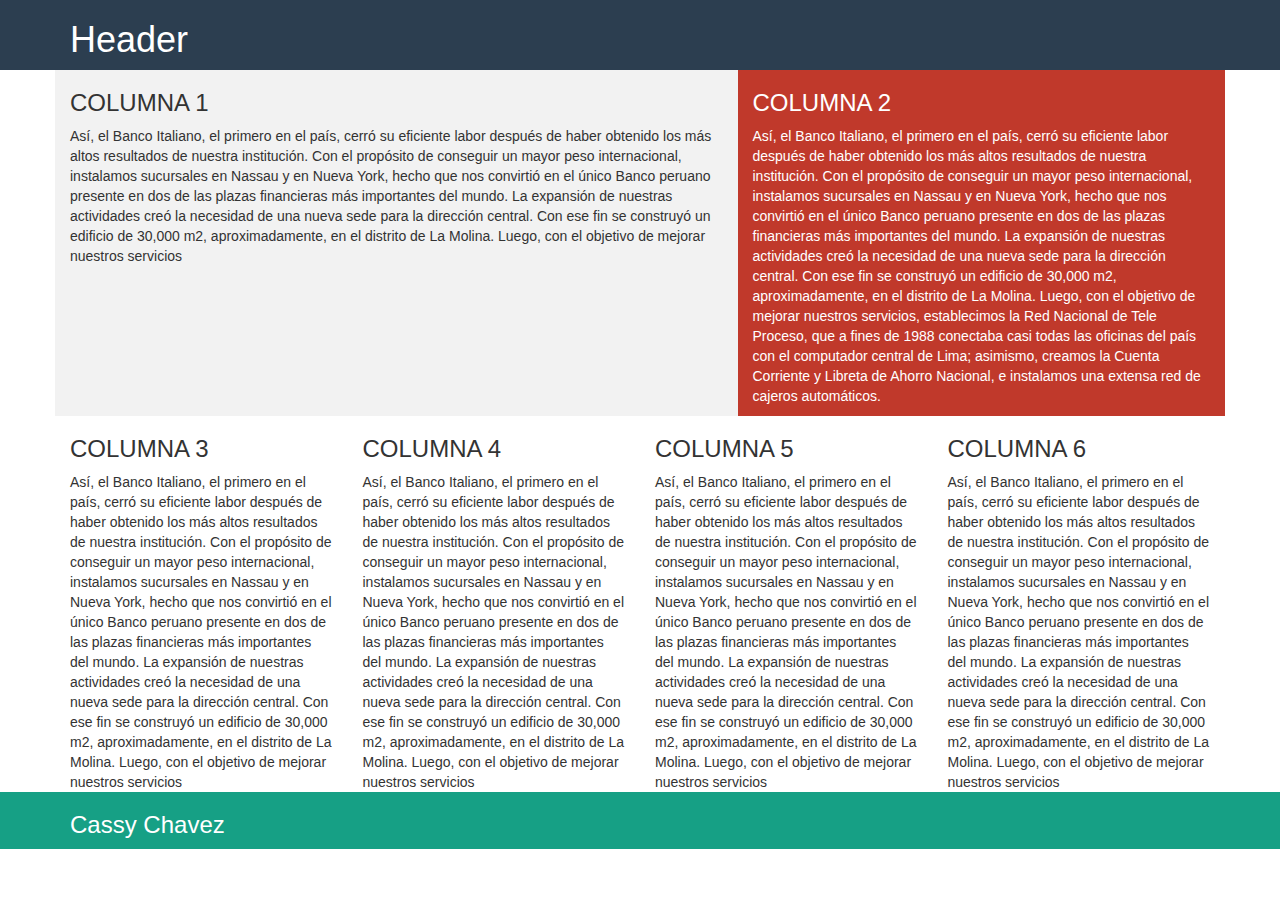
<file: Index.html>
<!DOCTYPE html>
<html lang="en">
  <head>
    <meta charset="utf-8">
    <meta http-equiv="X-UA-Compatible" content="IE=edge">
    <meta name="viewport" content="width=device-width, initial-scale=1">
    <title>Teconsop</title>

    <link rel="stylesheet" href="https://maxcdn.bootstrapcdn.com/bootstrap/3.3.5/css/bootstrap.min.css">
    <link rel="stylesheet" href="https://maxcdn.bootstrapcdn.com/font-awesome/4.4.0/css/font-awesome.min.css">
    <link rel="stylesheet" href="estilos.css">
    <!--[if lt IE 9]>
      <script src="https://oss.maxcdn.com/libs/html5shiv/3.7.2/html5shiv.js"></script>
      <script src="https://oss.maxcdn.com/libs/respond.js/1.4.2/respond.min.js"></script>
    <![endif]-->
  </head>
  <body>
<!--se ha declarado la clase container para centrar el enunciado-->
      <header>
          <div class="container">
          <!---container realiza el centrado pero no toma toda la pantalla-->
          <!---container-fluid realiza el centrado y abarca toda la pantalla -->
          <h1>Header</h1>
          </div>
      </header>
    <div class="container">
      <section class="main row">
        <article class="col-xs-12 col-sm-8 col-md-9 col-lg-7">
        <p>
          <h3>COLUMNA 1</h3>
          Así, el Banco Italiano, el primero en el país, cerró su eficiente labor después de haber
          obtenido los más altos resultados de nuestra institución. Con el propósito de conseguir
          un mayor peso internacional, instalamos sucursales en Nassau y en Nueva York, hecho que
          nos convirtió en el único Banco peruano presente en dos de las plazas financieras más importantes
          del mundo. La expansión de nuestras actividades creó la necesidad de una nueva sede para la
          dirección central. Con ese fin se construyó un edificio de 30,000 m2, aproximadamente, en el
          distrito de La Molina. Luego, con el objetivo de mejorar nuestros servicios
        </p>
        </article>
       <aside class="col-xs-12 col-sm-4 col-md-3 col-lg-5">
         <p>
           <h3>COLUMNA 2</h3>
        Así, el Banco Italiano, el primero en el país, cerró su eficiente labor después de haber
        obtenido los más altos resultados de nuestra institución. Con el propósito de conseguir
        un mayor peso internacional, instalamos sucursales en Nassau y en Nueva York, hecho que
        nos convirtió en el único Banco peruano presente en dos de las plazas financieras más importantes
        del mundo. La expansión de nuestras actividades creó la necesidad de una nueva sede para la
        dirección central. Con ese fin se construyó un edificio de 30,000 m2, aproximadamente, en el
        distrito de La Molina. Luego, con el objetivo de mejorar nuestros servicios, establecimos la
        Red Nacional de Tele Proceso, que a fines de 1988 conectaba casi todas las oficinas del país
        con el computador central de Lima; asimismo, creamos la Cuenta Corriente y Libreta de Ahorro
        Nacional, e instalamos una extensa red de cajeros automáticos.
         </p>
       </aside>
      </section>
      <!--<div class="clearfix visible-sm-block"></div>   esta clase sirve para corregir errores
      al momento de mostrarlo en la pantalla -->

      <div class="row">
       <div class="col-xs-3 col-ms-3 col-md-3 col-lg-3">
         <h3>COLUMNA 3</h3>
         Así, el Banco Italiano, el primero en el país, cerró su eficiente labor después de haber
         obtenido los más altos resultados de nuestra institución. Con el propósito de conseguir
         un mayor peso internacional, instalamos sucursales en Nassau y en Nueva York, hecho que
         nos convirtió en el único Banco peruano presente en dos de las plazas financieras más importantes
         del mundo. La expansión de nuestras actividades creó la necesidad de una nueva sede para la
         dirección central. Con ese fin se construyó un edificio de 30,000 m2, aproximadamente, en el
         distrito de La Molina. Luego, con el objetivo de mejorar nuestros servicios
       </div>
       <div class="col-xs-3 col-ms-3 col-md-3 col-lg-3">
         <h3>COLUMNA 4</h3>
         Así, el Banco Italiano, el primero en el país, cerró su eficiente labor después de haber
         obtenido los más altos resultados de nuestra institución. Con el propósito de conseguir
         un mayor peso internacional, instalamos sucursales en Nassau y en Nueva York, hecho que
         nos convirtió en el único Banco peruano presente en dos de las plazas financieras más importantes
         del mundo. La expansión de nuestras actividades creó la necesidad de una nueva sede para la
         dirección central. Con ese fin se construyó un edificio de 30,000 m2, aproximadamente, en el
         distrito de La Molina. Luego, con el objetivo de mejorar nuestros servicios
       </div>
       <div class="col-xs-3 col-ms-3 col-md-3 col-lg-3">
         <h3>COLUMNA 5</h3>
         Así, el Banco Italiano, el primero en el país, cerró su eficiente labor después de haber
         obtenido los más altos resultados de nuestra institución. Con el propósito de conseguir
         un mayor peso internacional, instalamos sucursales en Nassau y en Nueva York, hecho que
         nos convirtió en el único Banco peruano presente en dos de las plazas financieras más importantes
         del mundo. La expansión de nuestras actividades creó la necesidad de una nueva sede para la
         dirección central. Con ese fin se construyó un edificio de 30,000 m2, aproximadamente, en el
         distrito de La Molina. Luego, con el objetivo de mejorar nuestros servicios
       </div>
       <div class="col-xs-3 col-ms-3 col-md-3 col-lg-3">
       <!--<div class="col-md-3 col-md-offset-3">  con la clase offset podemos desplazar una columna
       indicandole la cantidad de columnas a desplazar para este caso estamos desplazando 3 columnas-->
        <h3>COLUMNA 6</h3>
         Así, el Banco Italiano, el primero en el país, cerró su eficiente labor después de haber
         obtenido los más altos resultados de nuestra institución. Con el propósito de conseguir
         un mayor peso internacional, instalamos sucursales en Nassau y en Nueva York, hecho que
         nos convirtió en el único Banco peruano presente en dos de las plazas financieras más importantes
         del mundo. La expansión de nuestras actividades creó la necesidad de una nueva sede para la
         dirección central. Con ese fin se construyó un edificio de 30,000 m2, aproximadamente, en el
         distrito de La Molina. Luego, con el objetivo de mejorar nuestros servicios
       </div>
      </div>
    </div>
    <footer>
      <div class="container">
        <h3>Cassy Chavez</h3>
      </div>
    </footer>
    <script src="https://ajax.googleapis.com/ajax/libs/jquery/1.11.3/jquery.min.js"></script>
    <script src="https://maxcdn.bootstrapcdn.com/bootstrap/3.3.5/js/bootstrap.min.js"></script>
  </body>
</html>
</file>
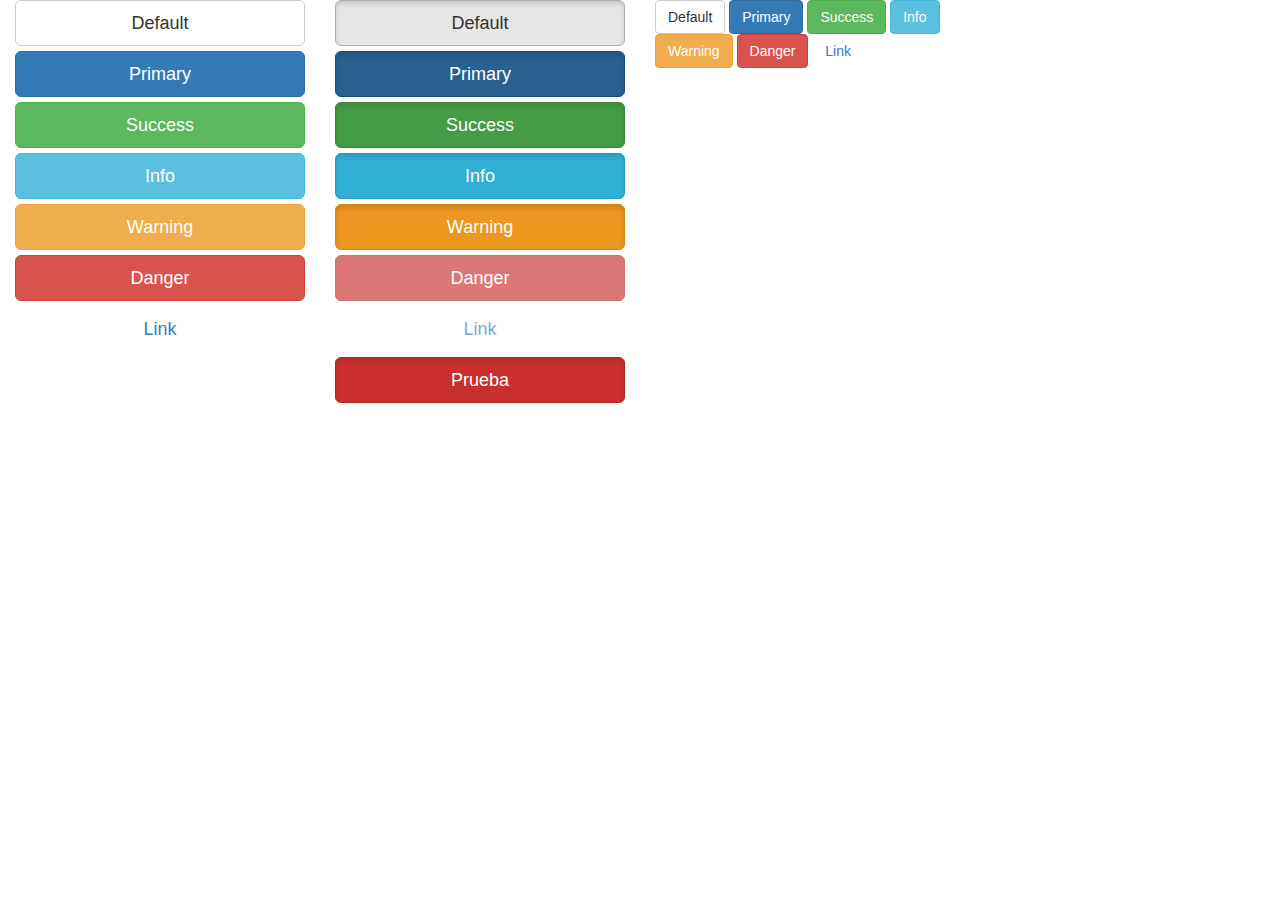
<file: Botones.html>
<!DOCTYPE html>
<html lang="en">
  <head>
    <meta charset="utf-8">
    <meta http-equiv="X-UA-Compatible" content="IE=edge">
    <meta name="viewport" content="width=device-width, initial-scale=1">
    <title>Botones</title>

    <!-- Bootstrap -->
    <link rel="stylesheet" href="https://maxcdn.bootstrapcdn.com/bootstrap/3.3.5/css/bootstrap.min.css">
    <link rel="stylesheet" href="https://maxcdn.bootstrapcdn.com/font-awesome/4.4.0/css/font-awesome.min.css">

    <!-- HTML5 Shim and Respond.js IE8 support of HTML5 elements and media queries -->
    <!-- WARNING: Respond.js doesn't work if you view the page via file:// -->
    <!--[if lt IE 9]>
      <script src="https://oss.maxcdn.com/libs/html5shiv/3.7.2/html5shiv.js"></script>
      <script src="https://oss.maxcdn.com/libs/respond.js/1.4.2/respond.min.js"></script>
    <![endif]-->
  </head>
  <body>
<div class="container-fluid"> <!--Con el fluid abarca todo-->
<div class="row">
  <div class="col-md-3">
  <!-- Tamaño de botones
    <button class="btn btn-xs btn-default">Default</button>
    <button class="btn btn-lg btn-primary">Primary</button>
    <button class="btn btn-sm btn-success">Success</button>
    <button class="btn btn-md btn-info">Info</button> -->
    <button class="btn btn-lg btn-block btn-default">Default</button>
    <button class="btn btn-lg btn-block btn-primary">Primary</button>
    <button class="btn btn-lg btn-block btn btn-success">Success</button>
    <button class="btn btn-lg btn-block btn-info">Info</button>
    <button class="btn btn-lg btn-block btn-warning">Warning</button>
    <button class="btn btn-lg btn-block btn-danger">Danger</button>
    <button class="btn btn-lg btn-block btn-link">Link</button>

</div>
<div class="col-md-3">
  <button class="btn btn-lg btn-block btn-default active">Default</button>
  <button class="btn btn-lg btn-block btn-primary active">Primary</button>
  <button class="btn btn-lg btn-block btn btn-success active">Success</button>
  <button class="btn btn-lg btn-block btn-info active">Info</button>
  <button class="btn btn-lg btn-block btn-warning active">Warning</button>
  <button class="btn btn-lg btn-block btn-danger active" disabled>Danger</button>
  <button class="btn btn-lg btn-block btn-link active" disabled>Link</button>
  <input class="btn btn-lg btn-block btn-danger active" type="button" name="" value="Prueba">
</div>

<div class="col-md-3">
    <a href="#" class="btn btn-default">Default</a>
    <a href="#" class="btn btn-primary">Primary</a>
    <a href="#" class="btn btn-success">Success</a>
    <a href="#" class="btn btn-info">Info</a>
    <a href="#" class="btn btn-warning">Warning</a>
    <a href="#" class="btn btn-danger">Danger</a>
    <a href="#" class="btn btn-link">Link</a>
</div>
</div>
</div>



    <!-- jQuery (necessary for Bootstrap's JavaScript plugins) -->
    <script src="https://ajax.googleapis.com/ajax/libs/jquery/1.11.3/jquery.min.js"></script>
    <!-- Include all compiled plugins (below), or include individual files as needed -->
    <script src="https://maxcdn.bootstrapcdn.com/bootstrap/3.3.5/js/bootstrap.min.js"></script>
  </body>
</html>
</file>
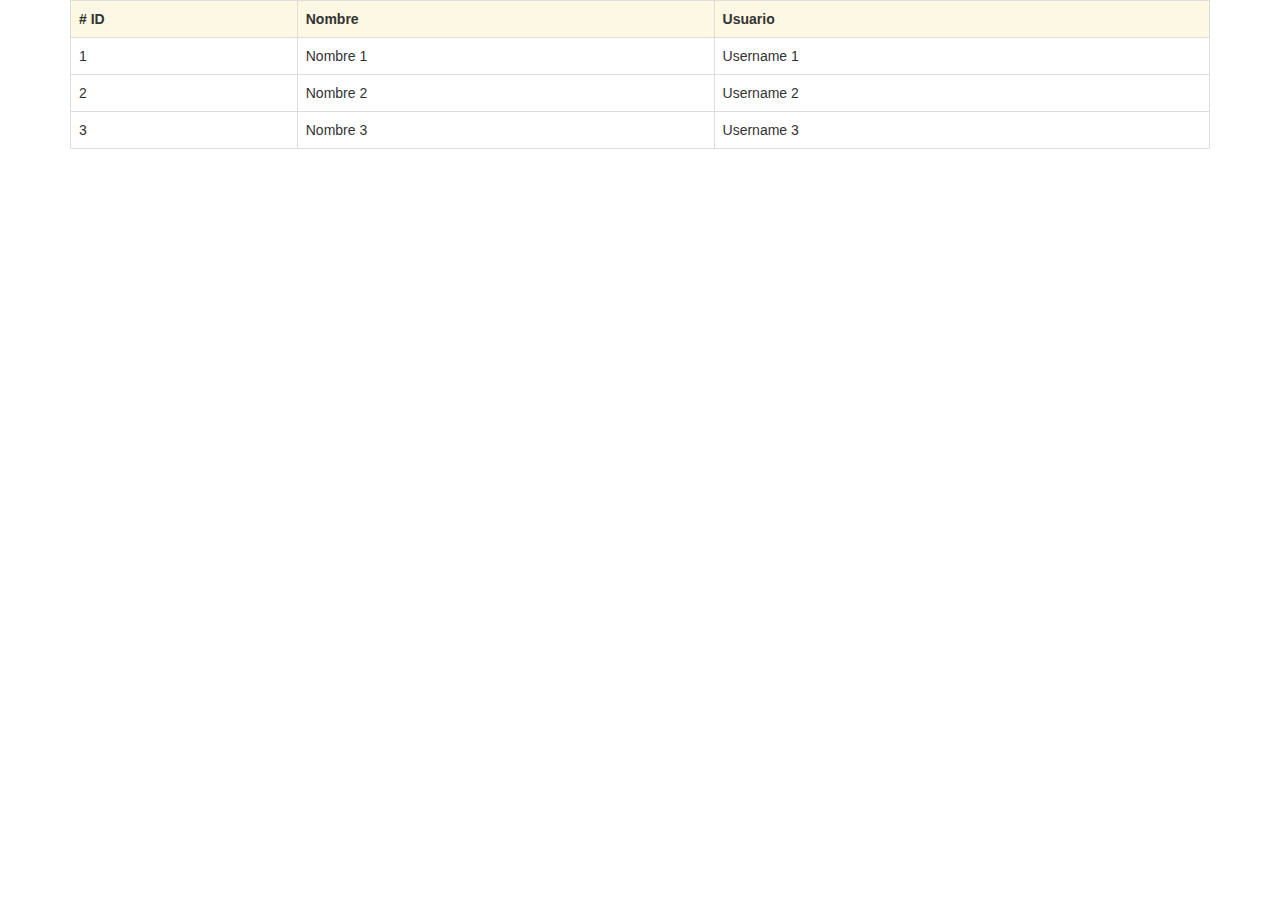
<file: Columnas.html>
<!DOCTYPE html>
<html lang="en">
  <head>
    <meta charset="utf-8">
    <meta http-equiv="X-UA-Compatible" content="IE=edge">
    <meta name="viewport" content="width=device-width, initial-scale=1">
    <title>columnas</title>

    <link rel="stylesheet" href="https://maxcdn.bootstrapcdn.com/bootstrap/3.3.5/css/bootstrap.min.css">
    <link rel="stylesheet" href="https://maxcdn.bootstrapcdn.com/font-awesome/4.4.0/css/font-awesome.min.css">

    <!--[if lt IE 9]>
      <script src="https://oss.maxcdn.com/libs/html5shiv/3.7.2/html5shiv.js"></script>
      <script src="https://oss.maxcdn.com/libs/respond.js/1.4.2/respond.min.js"></script>
    <![endif]-->
  </head>
  <body>
  <div class="container">
    <div class="table-responsive">  <!--con esta clase asemos responsibe la tabla-->
  <table class="table  table-bordered table-hover ">
  <!--table-condensed sirve para comprimir y quitar espacios
      table-striped sirve para variar colores entre filas-->
    <tr class="warning">  <!--sirve para cambiar de color a la primera fila-->
      <th># ID</th>
      <th>Nombre</th>
      <th>Usuario</th>
    </tr>
    <tr>
      <td>1</td>
      <td>Nombre 1</td>
      <td>Username 1</td>
    </tr>
    <tr>
      <td>2</td>
      <td>Nombre 2</td>
      <td>Username 2</td>
    </tr>
    <tr>
      <td>3</td>
      <td>Nombre 3</td>
      <td>Username 3</td>
    </tr>
  </table>
</div>
</div>

    <script src="https://ajax.googleapis.com/ajax/libs/jquery/1.11.3/jquery.min.js"></script>
    <script src="https://maxcdn.bootstrapcdn.com/bootstrap/3.3.5/js/bootstrap.min.js"></script>
  </body>
</html>
</file>
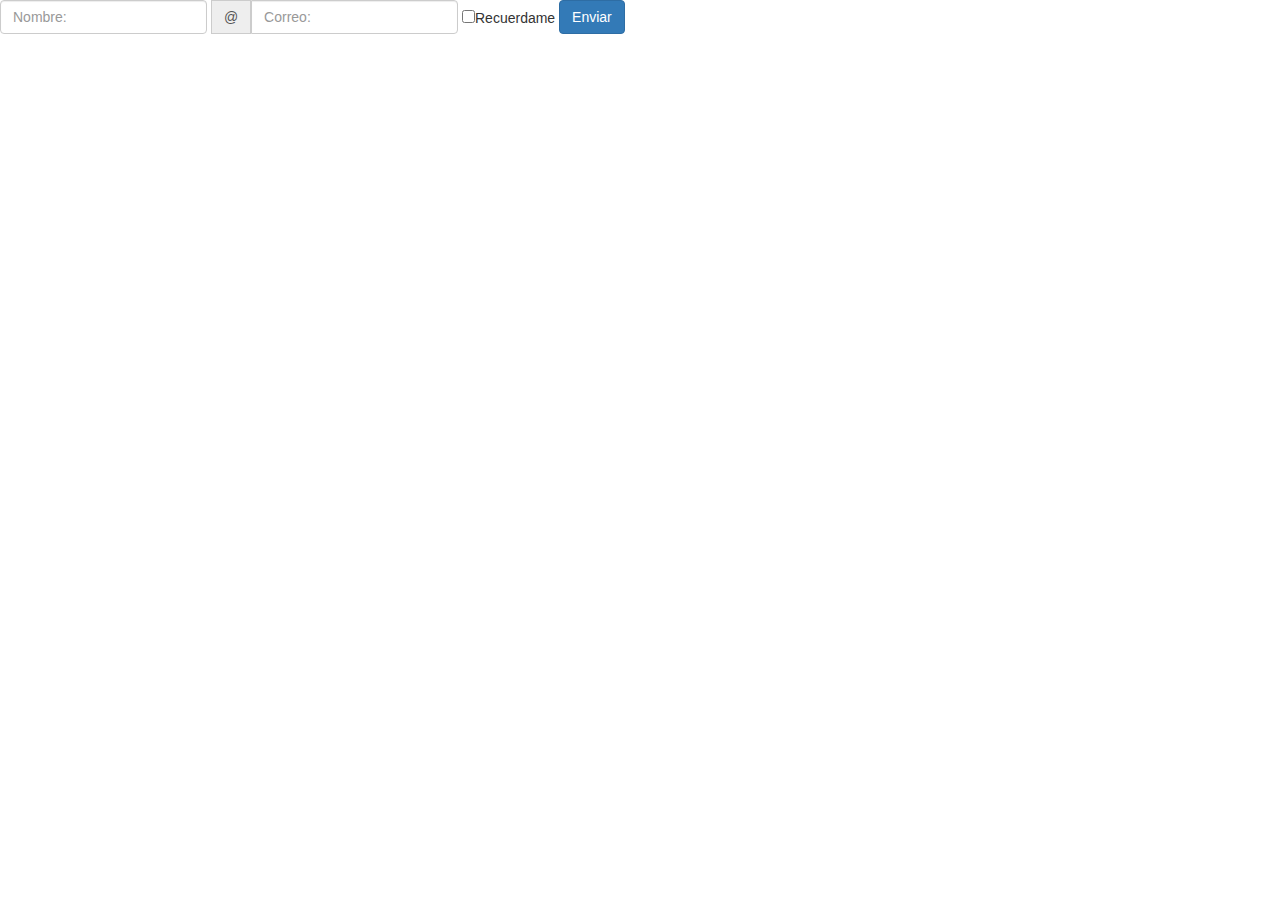
<file: Formulario-enLinea.html>
<!DOCTYPE html>
<html lang="en">
  <head>
    <meta charset="utf-8">
    <meta http-equiv="X-UA-Compatible" content="IE=edge">
    <meta name="viewport" content="width=device-width, initial-scale=1">
    <title>FormularioEnLinea</title>

    <!-- Bootstrap -->
    <link rel="stylesheet" href="https://maxcdn.bootstrapcdn.com/bootstrap/3.3.5/css/bootstrap.min.css">
    <link rel="stylesheet" href="https://maxcdn.bootstrapcdn.com/font-awesome/4.4.0/css/font-awesome.min.css">

    <!-- HTML5 Shim and Respond.js IE8 support of HTML5 elements and media queries -->
    <!-- WARNING: Respond.js doesn't work if you view the page via file:// -->
    <!--[if lt IE 9]>
      <script src="https://oss.maxcdn.com/libs/html5shiv/3.7.2/html5shiv.js"></script>
      <script src="https://oss.maxcdn.com/libs/respond.js/1.4.2/respond.min.js"></script>
    <![endif]-->
  </head>
  <body>
<form class="form-inline" action="index.html" method="post">
<div class="form-group">
  <label class="sr-only" for="nombre">Nombre:</label>
  <input class="form-control" id="" type="text" name="" value="" placeholder="Nombre:">
</div>
<div class="form-group">
<div class="input-group">  <!--Clase que agrupa inputs-->
      <label class="sr-only" for="Correo">Correo:</label> <!--Sera visible solo para dispositivos de lectura-->
      <div class="input-group-addon">@</div> <!--Con esta clase marcamos el signo al costado del input-->
      <input class="form-control" id="Correo" type="text" name="" placeholder="Correo:">
</div>
</div>
<div class="checkbox">
    <label>
    <input type="checkbox" name="" id="">Recuerdame
    </label>
</div>
<button class="btn btn-primary">Enviar</button>
</form>
    <!-- jQuery (necessary for Bootstrap's JavaScript plugins) -->
    <script src="https://ajax.googleapis.com/ajax/libs/jquery/1.11.3/jquery.min.js"></script>
    <!-- Include all compiled plugins (below), or include individual files as needed -->
    <script src="https://maxcdn.bootstrapcdn.com/bootstrap/3.3.5/js/bootstrap.min.js"></script>
  </body>
</html>
</file>
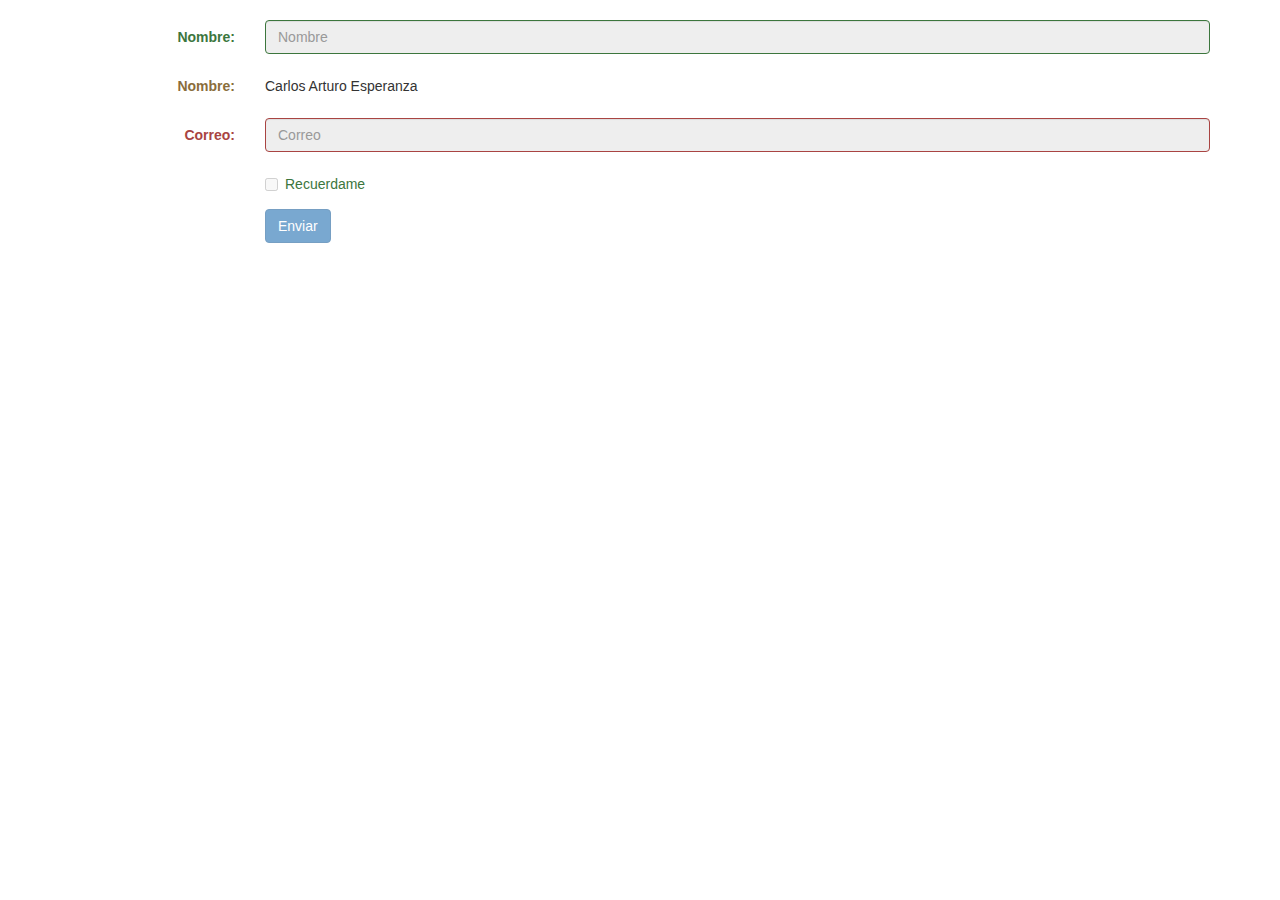
<file: Formulario-Horizontal.html>
<!DOCTYPE html>
<html lang="en">
  <head>
    <meta charset="utf-8">
    <meta http-equiv="X-UA-Compatible" content="IE=edge">
    <meta name="viewport" content="width=device-width, initial-scale=1">
    <title>Formulario Horizontal</title>

    <!-- Bootstrap -->
    <link rel="stylesheet" href="https://maxcdn.bootstrapcdn.com/bootstrap/3.3.5/css/bootstrap.min.css">
    <link rel="stylesheet" href="https://maxcdn.bootstrapcdn.com/font-awesome/4.4.0/css/font-awesome.min.css">

    <!-- HTML5 Shim and Respond.js IE8 support of HTML5 elements and media queries -->
    <!-- WARNING: Respond.js doesn't work if you view the page via file:// -->
    <!--[if lt IE 9]>
      <script src="https://oss.maxcdn.com/libs/html5shiv/3.7.2/html5shiv.js"></script>
      <script src="https://oss.maxcdn.com/libs/respond.js/1.4.2/respond.min.js"></script>
    <![endif]-->
  </head>
  <body>
<form class="form-horizontal" action="index.html" method="post">
<fieldset disabled>  <!--Con esta opcion fieldset + disabled desabilitamos todo el formulario-->
<div class="container">
<br>
<div class="form-group has-success"> <!--alerta Error Informativo-->
<label class="control-label col-md-2" for="nombre">Nombre:</label>
<div class="col-md-10"><input class="form-control" type="text" name="nombre" placeholder="Nombre" disabled></div>
<!--disabled que el campo no sea editable-->
</div>
<div class="form-group has-warning"> <!--alerta  Warning-->
  <label class="control-label col-md-2">Nombre:</label>
  <div class="col-md-10"><p class="form-control-static">Carlos Arturo Esperanza</p></div></div>
  <div class="form-group has-error"> <!--alerta error-->
  <label class="control-label col-md-2" for="Correo">Correo:</label>
  <div class="col-md-10"><input class="form-control" type="text" name="Correo" placeholder="Correo"></div></div>
<div class="form-group has-success">
<div class="checkbox col-md-2 col-md-offset-2">  <!--la clase offset mueve dos columnas a la derecha-->
<label>
<input type="checkbox" name="">Recuerdame
</label></div></div>
<div class="form-group">
<div class="col-md-2 col-md-offset-2">
<button class="btn btn-primary">Enviar</button></div>
</div>
</div>
</form>
</fieldset>

    <!-- jQuery (necessary for Bootstrap's JavaScript plugins) -->
    <script src="https://ajax.googleapis.com/ajax/libs/jquery/1.11.3/jquery.min.js"></script>
    <!-- Include all compiled plugins (below), or include individual files as needed -->
    <script src="https://maxcdn.bootstrapcdn.com/bootstrap/3.3.5/js/bootstrap.min.js"></script>
  </body>
</html>
</file>
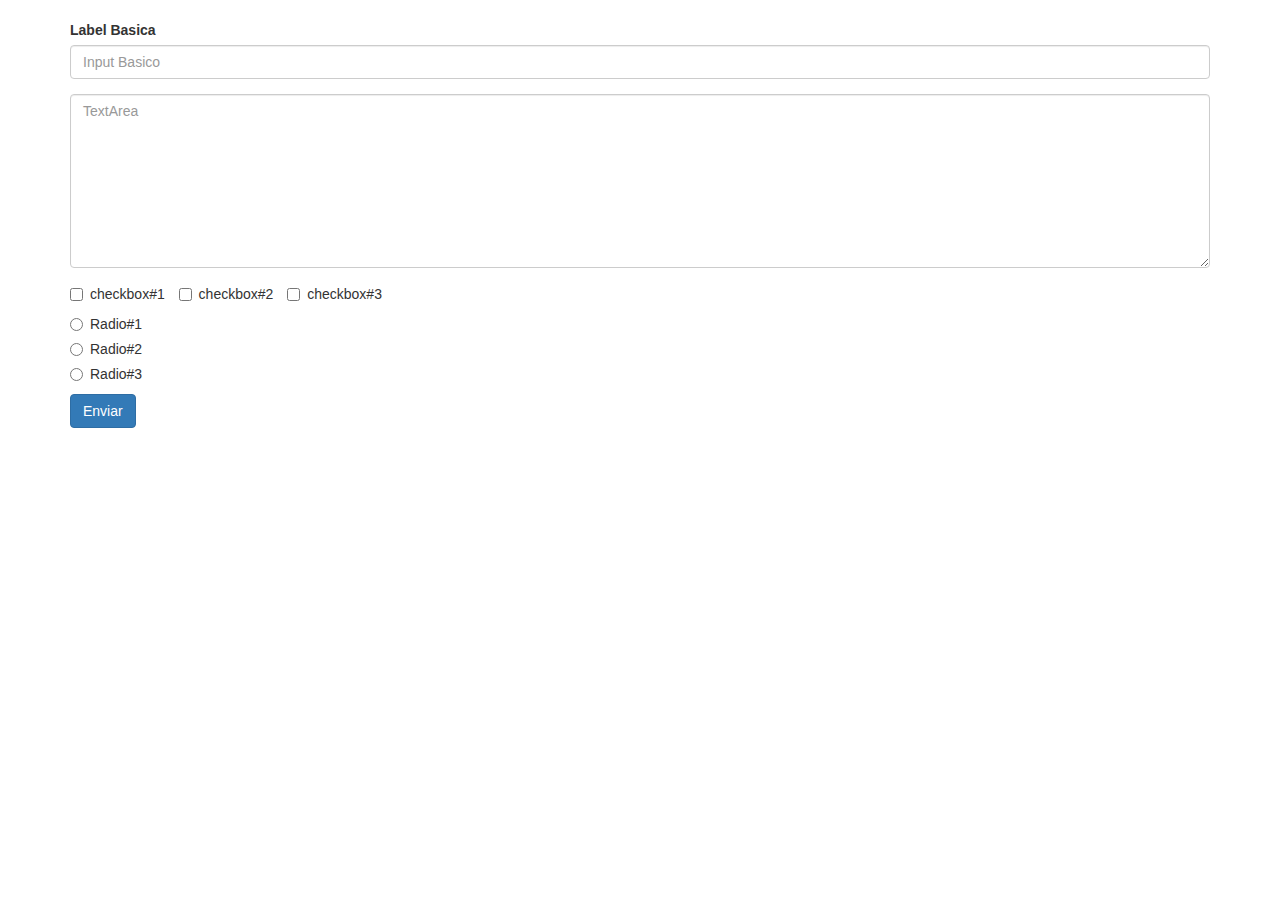
<file: Formulario-InputBasico.html>
<!DOCTYPE html>
<html lang="en">
  <head>
    <meta charset="utf-8">
    <meta http-equiv="X-UA-Compatible" content="IE=edge">
    <meta name="viewport" content="width=device-width, initial-scale=1">
    <title>InputBasico</title>

    <!-- Bootstrap -->
    <link rel="stylesheet" href="https://maxcdn.bootstrapcdn.com/bootstrap/3.3.5/css/bootstrap.min.css">
    <link rel="stylesheet" href="https://maxcdn.bootstrapcdn.com/font-awesome/4.4.0/css/font-awesome.min.css">

    <!-- HTML5 Shim and Respond.js IE8 support of HTML5 elements and media queries -->
    <!-- WARNING: Respond.js doesn't work if you view the page via file:// -->
    <!--[if lt IE 9]>
      <script src="https://oss.maxcdn.com/libs/html5shiv/3.7.2/html5shiv.js"></script>
      <script src="https://oss.maxcdn.com/libs/respond.js/1.4.2/respond.min.js"></script>
    <![endif]-->
  </head>
  <body>
<div class="container">
<form class="" action="index.html" method="post">
<br>
<div class="form-group">
<label class="form-label">Label Basica</label>
<input class="form-control" type="text" name="Input" placeholder="Input Basico">
</div>
<div class="form-group">
<textarea class="form-control" name="name" rows="8" cols="80" placeholder="TextArea"></textarea>
</div>
<!--Mostrar en forma horizontal-->
<label class="checkbox-inline"><input type="checkbox" name="" value="">checkbox#1</label>
<label class="checkbox-inline"><input type="checkbox" name="" value="">checkbox#2</label>
<label class="checkbox-inline"><input type="checkbox" name="" value="">checkbox#3</label>

<!-- Mostrar en forma vertical
<div class="checkbox">
<label><input type="checkbox" name="" class="">checkbox#1</label>
</div>
<div class="checkbox">
<label><input type="checkbox" name="" class="">checkbox#2</label>
</div>
<div class="checkbox">
<label><input type="checkbox" name="" class="">checkbox#3</label>
</div>
-->

<div class="radio">
<label for="radio1"><input type="radio" name="opcion" value="">Radio#1</label>
</div>
<div class="radio">
<label for="radio2"><input type="radio" name="opcion" value="">Radio#2</label>
</div>
<div class="radio">
<label for="radio3"><input type="radio" name="opcion" value="">Radio#3</label>
</div>

<button type="button" name="button" class="btn btn-primary">Enviar</button>
</form>
</div>


    <!-- jQuery (necessary for Bootstrap's JavaScript plugins) -->
    <script src="https://ajax.googleapis.com/ajax/libs/jquery/1.11.3/jquery.min.js"></script>
    <!-- Include all compiled plugins (below), or include individual files as needed -->
    <script src="https://maxcdn.bootstrapcdn.com/bootstrap/3.3.5/js/bootstrap.min.js"></script>
  </body>
</html>
</file>
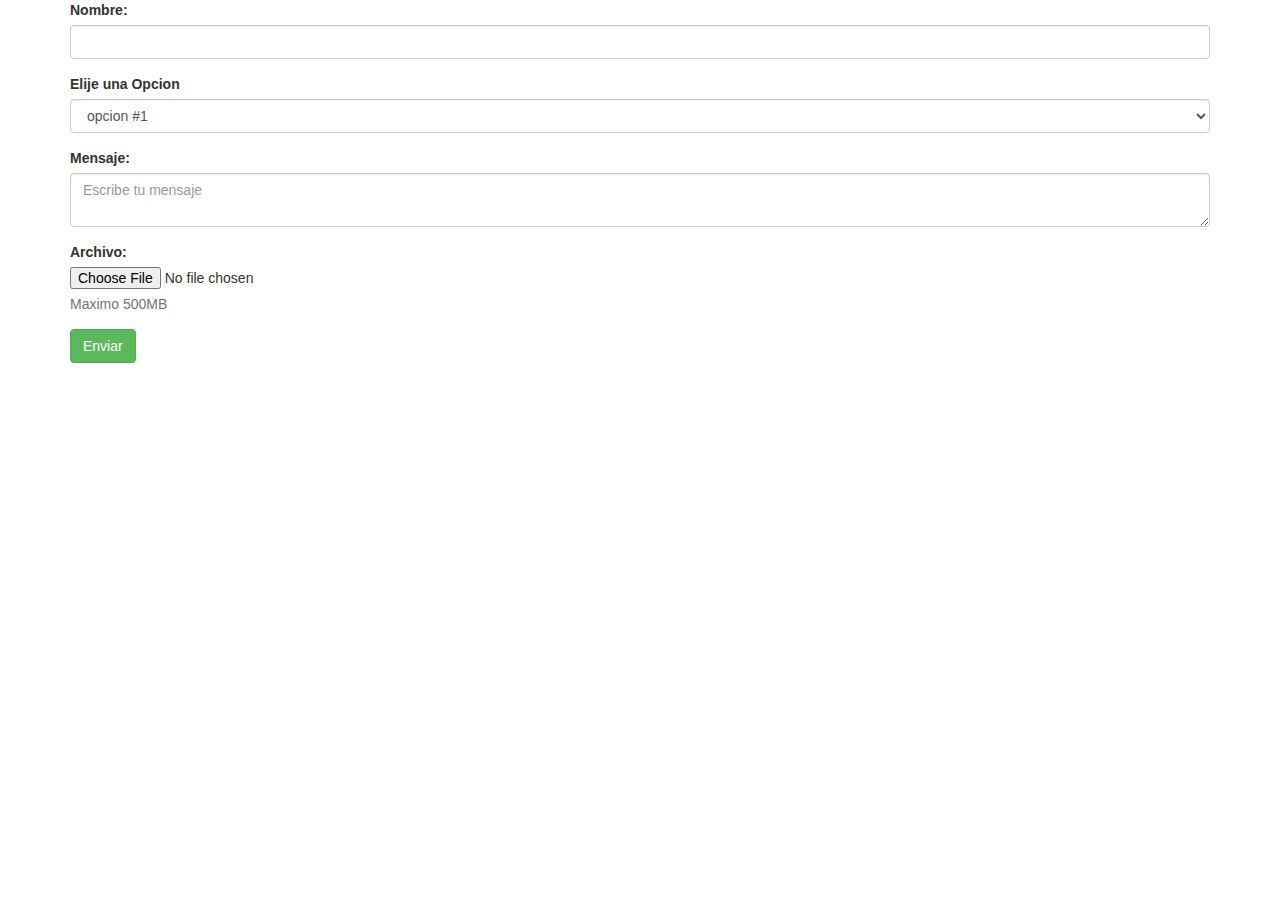
<file: Formularios.html>
<!DOCTYPE html>
<html lang="en">
  <head>
    <meta charset="utf-8">
    <meta http-equiv="X-UA-Compatible" content="IE=edge">
    <meta name="viewport" content="width=device-width, initial-scale=1">
    <title></title>

    <link rel="stylesheet" href="https://maxcdn.bootstrapcdn.com/bootstrap/3.3.5/css/bootstrap.min.css">
    <link rel="stylesheet" href="https://maxcdn.bootstrapcdn.com/font-awesome/4.4.0/css/font-awesome.min.css">

    <!--[if lt IE 9]>
      <script src="https://oss.maxcdn.com/libs/html5shiv/3.7.2/html5shiv.js"></script>
      <script src="https://oss.maxcdn.com/libs/respond.js/1.4.2/respond.min.js"></script>
    <![endif]-->
  </head>
  <body>
  <div class="container">
    <form class="">
      <div class="form-group">
        <label for="nombre">Nombre:</label>
        <input class="form-control" id="nombre "type="text" name="" value="">
      </div>
      <div class="form-group">
      <label for="option">Elije una Opcion</label>
      <select class="form-control" name="" id="option">
        <option value="">opcion #1</option>
        <option value="">opcion #2</option>
        <option value="">opcion #3</option>
        <option value="">opcion #4</option>
        <option value="">opcion #5</option>
      </select>
        </div>
        <div class="form-group">
          <label for="mensaje">Mensaje:</label>
          <textarea class="form-control" id="mensaje" placeholder="Escribe tu mensaje"></textarea>
        </div>
        <div class="form-group">
          <label for="archivo">Archivo:</label>
          <input type="file" id="archivo">
          <p class="help-block">Maximo 500MB</p> <!--Con esa clase le das un formato especial a la letra-->
        </div>
        <button class="btn btn-success">Enviar</button>
    </form>
  </div>
    <script src="https://ajax.googleapis.com/ajax/libs/jquery/1.11.3/jquery.min.js"></script>
    <script src="https://maxcdn.bootstrapcdn.com/bootstrap/3.3.5/js/bootstrap.min.js"></script>
  </body>
</html>
</file>
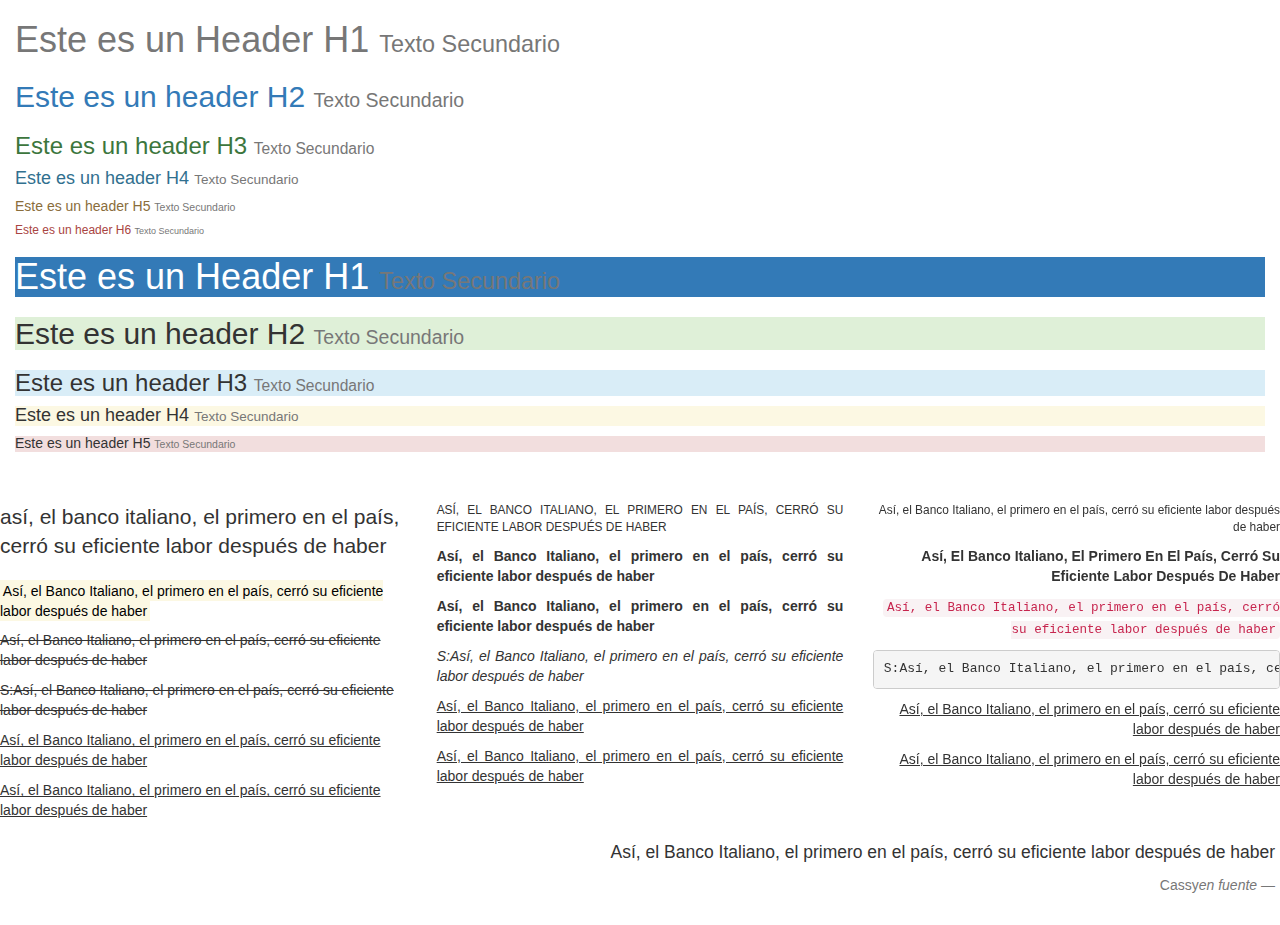
<file: tipografia.html>
<!DOCTYPE html>
<html lang="en">
  <head>
    <meta charset="utf-8">
    <meta http-equiv="X-UA-Compatible" content="IE=edge">
    <meta name="viewport" content="width=device-width, initial-scale=1">
    <title></title>

    <link rel="stylesheet" href="https://maxcdn.bootstrapcdn.com/bootstrap/3.3.5/css/bootstrap.min.css">
    <link rel="stylesheet" href="https://maxcdn.bootstrapcdn.com/font-awesome/4.4.0/css/font-awesome.min.css">
    <!--<link rel="stylesheet" href="estilos.css">-->
    <!--[if lt IE 9]>
      <script src="https://oss.maxcdn.com/libs/html5shiv/3.7.2/html5shiv.js"></script>
      <script src="https://oss.maxcdn.com/libs/respond.js/1.4.2/respond.min.js"></script>
    <![endif]-->
  </head>
  <body>
    <div class="container-fluid">
      <h1 class="text-muted">Este es un Header H1 <span class="small">Texto Secundario</span></h1>
      <h2 class="text-primary">Este es un header H2 <small>Texto Secundario</small></h2>
      <h3 class="text-success">Este es un header H3 <small>Texto Secundario</small></h3>
      <h4 class="text-info">Este es un header H4 <small>Texto Secundario</small></h4>
      <h5 class="text-warning">Este es un header H5 <small>Texto Secundario</small></h5>
      <h6 class="text-danger">Este es un header H6 <small>Texto Secundario</small></h6>
      <!--la class text-xxx permite definir los colores con los que cuenta el framework-->

      <h1 class="bg-primary">Este es un Header H1 <span class="small">Texto Secundario</span></h1>
      <h2 class="bg-success">Este es un header H2 <small>Texto Secundario</small></h2>
      <h3 class="bg-info">Este es un header H3 <small>Texto Secundario</small></h3>
      <h4 class="bg-warning">Este es un header H4 <small>Texto Secundario</small></h4>
      <h5 class="bg-danger">Este es un header H5 <small>Texto Secundario</small></h5>
      <!--la class bg-xxx permite dar un color de fondo a la letra-->
    </div>
    <br><br>
    <div class="row">
      <div class="col-md-4 text-left"><!--Alinea el texto a la izquierda-->
        <p class="lead text-lowercase">Así, el Banco Italiano, el primero en el país, cerró su eficiente labor después de haber</p>
<!--La clase lead agranda el tamaño de letra que se considera importante
    La clase lowercase transforma el texto a minuscula-->
        <p class=""><mark>Así, el Banco Italiano, el primero en el país, cerró su eficiente labor después de haber</mark></p>
<!--Sirve para marcar la seccion mas importante-->
        <p class=""><del>Así, el Banco Italiano, el primero en el país, cerró su eficiente labor después de haber</del></p>
<!--Permite tachar un texto -->
        <p class=""><s>S:Así, el Banco Italiano, el primero en el país, cerró su eficiente labor después de haber</s></p>
<!--Permite tachar un texto-->
        <p class=""><ins>Así, el Banco Italiano, el primero en el país, cerró su eficiente labor después de haber</ins></p>
<!--Permite Subrayar un texto-->
        <p class=""><u>Así, el Banco Italiano, el primero en el país, cerró su eficiente labor después de haber</u></p>
<!--Permite Subrayar un texto-->
      </div>
      <!-- <div class="col-md-4 text-center"> Alinea el texto al centro-->
      <div class="col-md-4 text-justify"> <!--Permite justificar el texto-->
        <p class="small text-uppercase">Así, el Banco Italiano, el primero en el país, cerró su eficiente labor después de haber</p>
<!--La clase small para reducir la letra
    La clase uppercase transforma todo el texto en mayuscula-->
        <p class=""><strong>Así, el Banco Italiano, el primero en el país, cerró su eficiente labor después de haber</strong></p>
<!--Sirve para poner en negrita la letra-->
        <p class=""><b>Así, el Banco Italiano, el primero en el país, cerró su eficiente labor después de haber</b></p>
<!--Sirve para poner en negrita la letra-->
        <p class=""><em>S:Así, el Banco Italiano, el primero en el país, cerró su eficiente labor después de haber</em></p>
<!--Permite cambiar el tipo de letra a italica-->
        <p class=""><ins>Así, el Banco Italiano, el primero en el país, cerró su eficiente labor después de haber</ins></p>
<!--Permite Subrayar un texto-->
        <p class=""><u>Así, el Banco Italiano, el primero en el país, cerró su eficiente labor después de haber</u></p>
<!--Permite Subrayar un texto-->
      </div>
    <div class="col-md-4 text-right"> <!--Alinea el texto a la derecha-->
      <p class="small">Así, el Banco Italiano, el primero en el país, cerró su eficiente labor después de haber</p>
<!--La clase small para reducir la letra-->
      <p class="text-capitalize"><strong>Así, el Banco Italiano, el primero en el país, cerró su eficiente labor después de haber</strong></p>
<!--Sirve para poner en negrita la letra
    La clase capitalize perminte cambiar la primera letra por mayuscula -->
      <p class=""><code>Así, el Banco Italiano, el primero en el país, cerró su eficiente labor después de haber</code></p>
<!--Sirve para indicar que es una linea de codigo-->
      <p class=""><pre>S:Así, el Banco Italiano, el primero en el país, cerró su eficiente labor después de haber</pre></p>
<!--el pre define la linea de texto como un bloque de codigo-->
      <p class=""><ins>Así, el Banco Italiano, el primero en el país, cerró su eficiente labor después de haber</ins></p>
<!--Permite Subrayar un texto-->
      <p class=""><u>Así, el Banco Italiano, el primero en el país, cerró su eficiente labor después de haber</u></p>
<!--Permite Subrayar un texto-->
    </div>
    </div>
    <div class="row">
      <blockquote class="blockquote-reverse"> <!--Permite colocar un cita
      con la clase blockquote-reverse permite cambiar la posicion de la cita a la derecha sin esta
      clase considera por defecto a la izquierda-->
        <p>Así, el Banco Italiano, el primero en el país, cerró su eficiente labor después de haber</p>
        <footer>Cassy<cite class="Fuente">en fuente</cite></footer> <!--Podemos indicar quien es la persona que dijo la cita
        y su fuente con la seccion del cite-->
      </blockquote>
    </div>
    <script src="https://ajax.googleapis.com/ajax/libs/jquery/1.11.3/jquery.min.js"></script>
    <script src="https://maxcdn.bootstrapcdn.com/bootstrap/3.3.5/js/bootstrap.min.js"></script>
  </body>
</html>
</file>
<file: estilos.css>
header {
   background:#2c3e50;
   color:#fff;
}
.main{
  background:#f2f2f2;
}
.color1{
  background:#34495e;
  color:#fff;
}
aside{
  background:#c0392b;
  color:#fff;
}
footer{
  background:#16a085;
  color:#fff;
}
</file>
